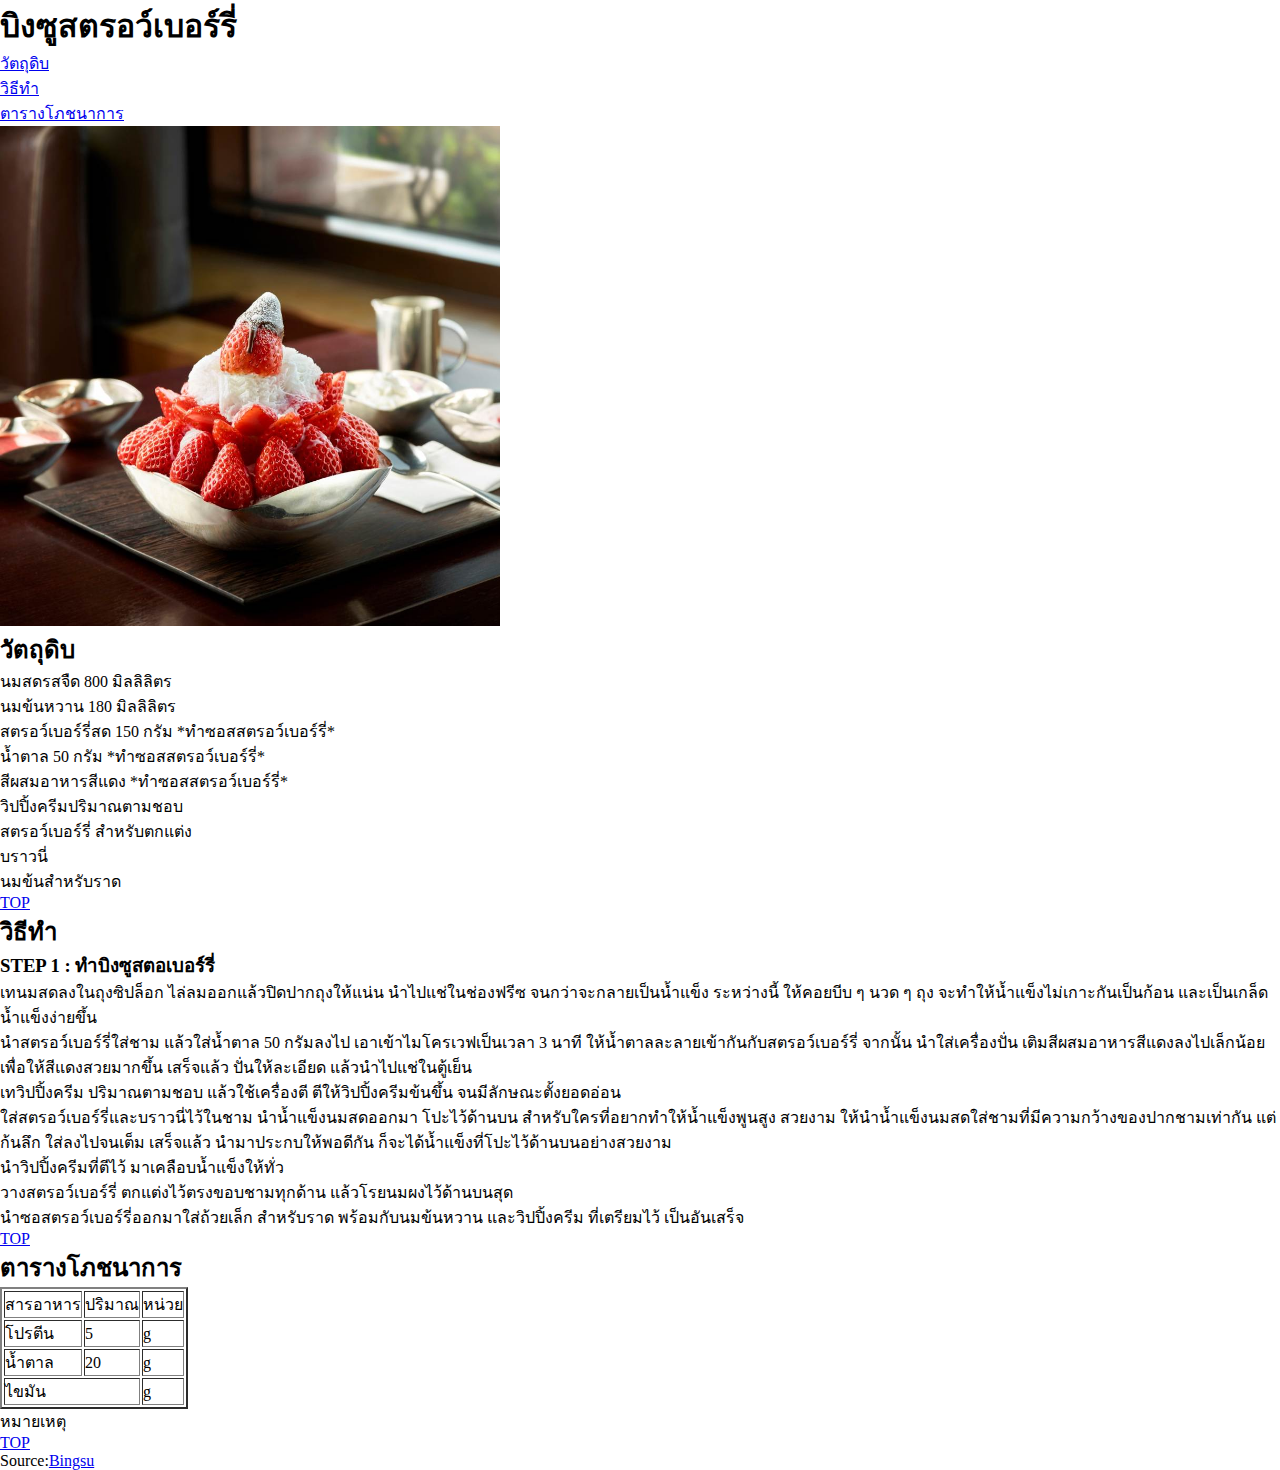
<file: basic_HTML.html>
<!DOCTYPE html>
<html lang="en">
  <head>
    <meta charset="UTF-8" />
    <meta name="viewport" content="width=device-width, initial-scale=1.0" />
    <title>basic HTML</title>
<link rel="preconnect" href="https://fonts.googleapis.com">
<link rel="preconnect" href="https://fonts.gstatic.com" crossorigin>
<link href="https://fonts.googleapis.com/css2?family=Sriracha&display=swap" rel="stylesheet">
<link rel="preconnect" href="https://fonts.googleapis.com">
<link rel="preconnect" href="https://fonts.gstatic.com" crossorigin>
<link href="https://fonts.googleapis.com/css2?family=Itim&family=Sriracha&display=swap" rel="stylesheet">
<link rel="stylesheet" href="style.css" />   
<!-- <style>
  body{
    font-family: "Sriracha", cursive ;
    font-size: 18px;
  }
  h1{font-family: "Itim", cursive;
  color: #FF8383;
  background-color:#FFF8E6;
  }
  h2  {
    color: #FF8383;
  background-color:#FFF8E6;
  }
  h3 {
    color:#D91656;
  }

</style> -->
  </head>
  <body>
    <h1 id="top">บิงซูสตรอว์เบอร์รี่</h1>
    <ul>
      <li><a href="#วัตถุดิบ">วัตถุดิบ</a></li>
      <li><a href="#วิธีทำ">วิธีทำ</a></li>
      <li><a href="#ตารางโภชนาการ">ตารางโภชนาการ</a></li>
    </ul>
    <img src="images/pic2.jpg" alt="บิงซูสตรอว์เบอร์รี่" width="500px" />

    <h2 id="วัตถุดิบ">วัตถุดิบ</h2>
    <ol>
      <li>นมสดรสจืด 800 มิลลิลิตร</li>
      <li>นมข้นหวาน 180 มิลลิลิตร</li>
      <li>สตรอว์เบอร์รี่สด 150 กรัม *ทำซอสสตรอว์เบอร์รี่*</li>
      <li>น้ำตาล 50 กรัม *ทำซอสสตรอว์เบอร์รี่*</li>
      <li>สีผสมอาหารสีแดง *ทำซอสสตรอว์เบอร์รี่*</li>
      <li>วิปปิ้งครีมปริมาณตามชอบ</li>
      <li>สตรอว์เบอร์รี่ สำหรับตกแต่ง</li>
      <li>บราวนี่</li>
      <li>นมข้นสำหรับราด</li>
    </ol>
    <p>
      <a href="#top">TOP</a>
    </p>
    <h2 id="วิธีทำ">วิธีทำ</h2>
    <h3>STEP 1 : ทำบิงซูสตอเบอร์รี่</h3>
    <ul>
      <li >
        เทนมสดลงในถุงซิปล็อก ไล่ลมออกแล้วปิดปากถุงให้แน่น นำไปแช่ในช่องฟรีซ
        จนกว่าจะกลายเป็นน้ำแข็ง ระหว่างนี้ ให้คอยบีบ ๆ นวด ๆ ถุง
        จะทำให้น้ำแข็งไม่เกาะกันเป็นก้อน และเป็นเกล็ดน้ำแข็งง่ายขึ้น
      </li>
      <li>
        นำสตรอว์เบอร์รี่ใส่ชาม แล้วใส่น้ำตาล 50 กรัมลงไป เอาเข้าไมโครเวฟเป็นเวลา
        3 นาที ให้น้ำตาลละลายเข้ากันกับสตรอว์เบอร์รี่ จากนั้น นำใส่เครื่องปั่น
        เติมสีผสมอาหารสีแดงลงไปเล็กน้อย เพื่อให้สีแดงสวยมากขึ้น เสร็จแล้ว
        ปั่นให้ละเอียด แล้วนำไปแช่ในตู้เย็น
      </li>
      <li>
        เทวิปปิ้งครีม ปริมาณตามชอบ แล้วใช้เครื่องตี ตีให้วิปปิ้งครีมข้นขึ้น
        จนมีลักษณะตั้งยอดอ่อน
      </li>
      <li>
        ใส่สตรอว์เบอร์รี่และบราวนี่ไว้ในชาม นำน้ำแข็งนมสดออกมา โปะไว้ด้านบน
        สำหรับใครที่อยากทำให้น้ำแข็งพูนสูง สวยงาม
        ให้นำน้ำแข็งนมสดใส่ชามที่มีความกว้างของปากชามเท่ากัน แต่ก้นลึก
        ใส่ลงไปจนเต็ม เสร็จแล้ว นำมาประกบให้พอดีกัน
        ก็จะได้น้ำแข็งที่โปะไว้ด้านบนอย่างสวยงาม
      </li>
      <li>นำวิปปิ้งครีมที่ตีไว้ มาเคลือบน้ำแข็งให้ทั่ว</li>
      <li>
        วางสตรอว์เบอร์รี่ ตกแต่งไว้ตรงขอบชามทุกด้าน แล้วโรยนมผงไว้ด้านบนสุด
      </li>
      <li>
        นำซอสตรอว์เบอร์รี่ออกมาใส่ถ้วยเล็ก สำหรับราด พร้อมกับนมข้นหวาน
        และวิปปิ้งครีม ที่เตรียมไว้ เป็นอันเสร็จ
      </li>
    </ul>
    <p>
      <a href="#top">TOP</a>
    </p>
  </ul>

  <!-- Table 
      <Elmaent -->
  <h2 id="ตารางโภชนาการ">ตารางโภชนาการ</h2>
    <table border="2">
      <tr>
        <td>สารอาหาร</td>
        <td>ปริมาณ</td>
        <td>หน่วย</td>
      </tr>

      <tr>
        <td>โปรตีน</td>
        <td>5</td>
        <td>g</td>
      </tr>

      <tr>
        <td>น้ำตาล</td>
        <td>20</td>
        <td>g</td>
      </tr>

      <tr>
        <td colspan="2">ไขมัน</td>
        <td>g</td>
      </tr>

    </table>
    <tr>
      <td rowspan="2">หมายเหตุ</td>
      <td></td>
      <td></td>
    </tr>
    <tr>
      <td></td>
      <td></td>
      <td></td>
    </tr>

    <p>
        <a href="#top">TOP</a>
    </p> 
    <p>   
      Source:<a
        href="https://www.sgethai.com/article/%E0%B9%81%E0%B8%88%E0%B8%81-7-%E0%B8%AA%E0%B8%B9%E0%B8%95%E0%B8%A3-%E0%B8%9A%E0%B8%B4%E0%B8%87%E0%B8%8B%E0%B8%B9-%E0%B8%A3%E0%B8%AA%E0%B8%8A%E0%B8%B2%E0%B8%95%E0%B8%B4%E0%B8%A2%E0%B8%AD%E0%B8%94/"
        >Bingsu</a
      >
    </p>
    <!--   <td>   -->
  </body>
</html>
</file>
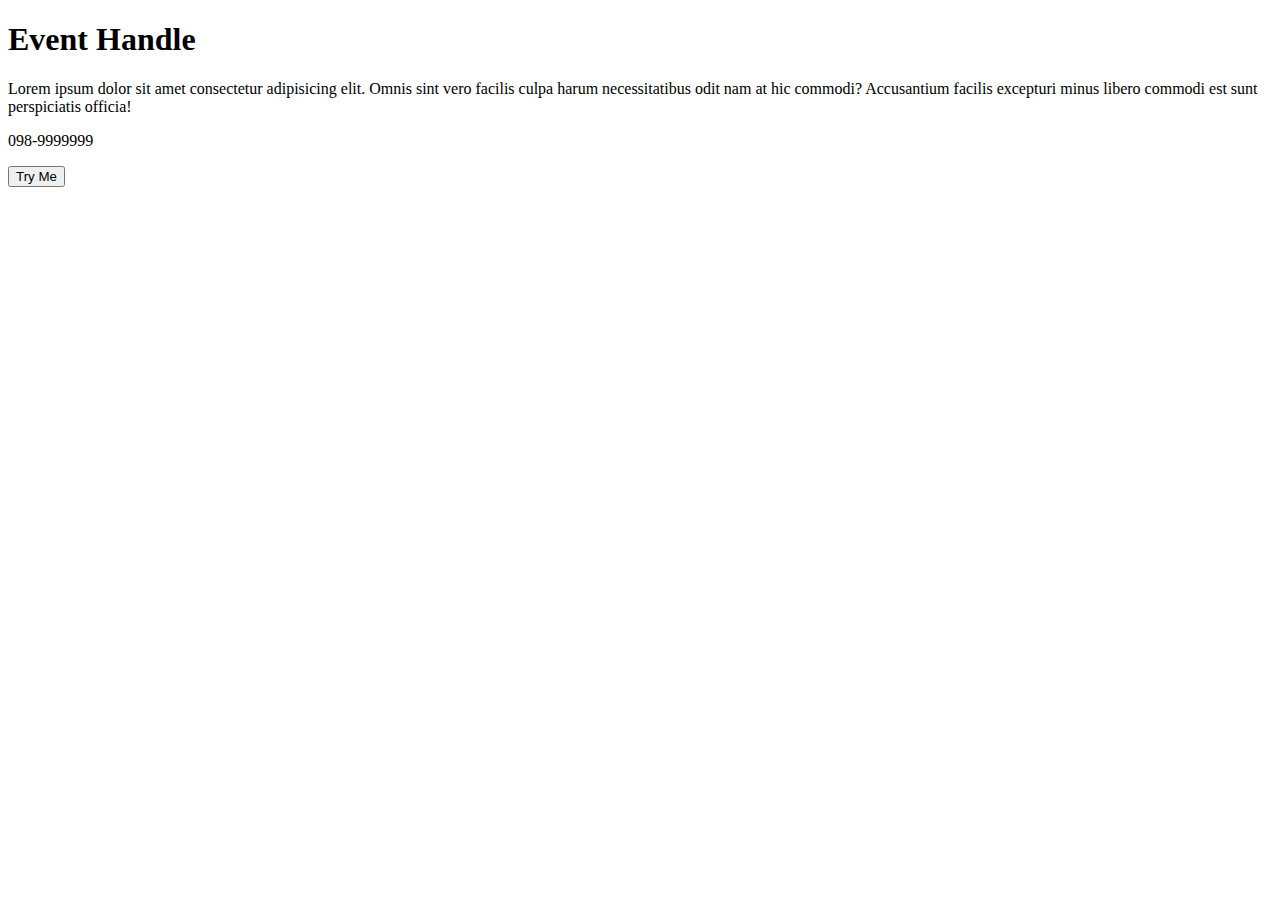
<file: event_handle.html>
<!DOCTYPE html>
<html lang="en">
<head>
    <meta charset="UTF-8">
    <meta name="viewport" content="width=device-width, initial-scale=1.0">
    <title>Document</title>
    <style>
        .redText {
            color: red;
        }
    </style>
    <!-- JavaScript Start Here -->
    <script>
         document.addEventListener("DOMContentLoaded", ()=> {
            document.querySelector("#trymeBtn").onclick = ()=>
            document.querySelector("#detail").innerHTML= "<h2 class='redText'>Hello Event Handler</h2>";
            document.querySelector("#tel").innerText = "098-9999999";
            
            {};
            });
       
    </script>
</head>
<body>
    <h1>Event Handle</h1>
    <p id="detail">Lorem ipsum dolor sit amet consectetur adipisicing elit. Omnis sint vero facilis culpa harum necessitatibus odit nam at hic commodi? Accusantium facilis excepturi minus libero commodi est sunt perspiciatis officia!</p>

    <p id="tel">02-12345678</p>
 
    <button id="trymeBtn">Try Me</button>
</body>
</html>
</file>
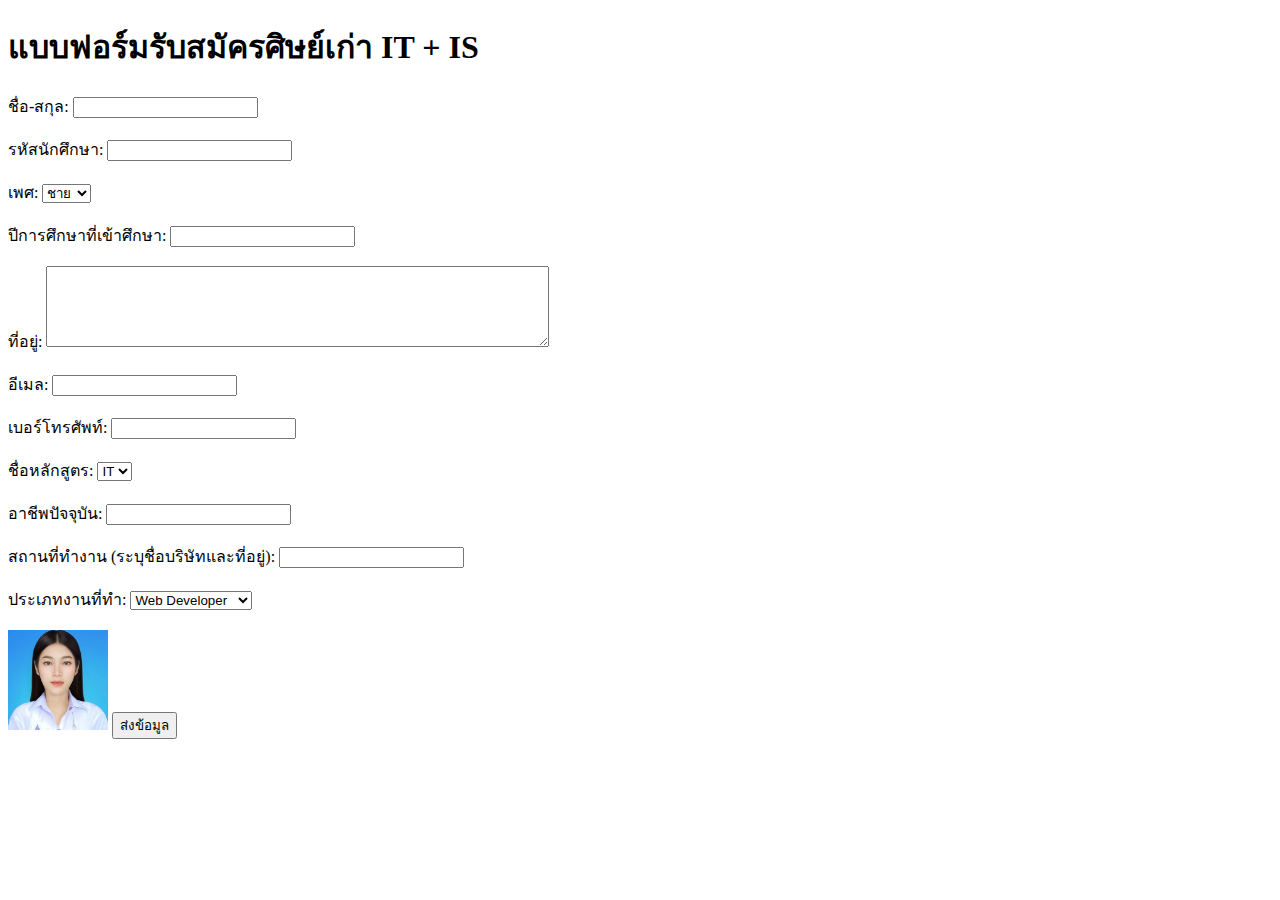
<file: form.html>
<!DOCTYPE html>
<html lang="en">
<head>
    <meta charset="UTF-8">
    <meta name="viewport" content="width=device-width, initial-scale=1.0">
    <title>แบบฟอร์มรับสมัครศิษย์เก่า IT + IS</title>
</head>
<body>
    <h1>แบบฟอร์มรับสมัครศิษย์เก่า IT + IS</h1>
    <form action="#" method="post" enctype="multipart/form-data">
        <!-- ชื่อ-สกุล -->
        <label for="fullName">ชื่อ-สกุล:</label>
        <input type="text" id="fullName" name="fullName" required><br><br>

        <!-- รหัสนักศึกษา -->
        <label for="studentID">รหัสนักศึกษา:</label>
        <input type="text" id="studentID" name="studentID" required><br><br>

        <!-- เพศ -->
        <label for="gender">เพศ:</label>
        <select id="gender" name="gender" required>
            <option value="male">ชาย</option>
            <option value="female">หญิง</option>
            <option value="other">อื่นๆ</option>
        </select><br><br>

        <!-- ปีการศึกษา -->
        <label for="admissionYear">ปีการศึกษาที่เข้าศึกษา:</label>
        <input type="number" id="admissionYear" name="admissionYear" required><br><br>

        <!-- ที่อยู่ -->
        <label for="address">ที่อยู่:</label>
        <textarea id="address" name="address" rows="5" cols="60" required></textarea><br><br>

        <!-- อีเมล -->
        <label for="email">อีเมล:</label>
        <input type="email" id="email" name="email" required><br><br>

        <!-- เบอร์โทร -->
        <label for="phone">เบอร์โทรศัพท์:</label>
        <input type="tel" id="phone" name="phone" required><br><br>

        <!-- ชื่อหลักสูตร -->
        <label for="program">ชื่อหลักสูตร:</label>
        <select id="program" name="program" required>
            <option value="it">IT</option>
            <option value="is">IS</option>
        </select><br><br>

        <!-- อาชีพปัจจุบัน -->
        <label for="currentJob">อาชีพปัจจุบัน:</label>
        <input type="text" id="currentJob" name="currentJob" required><br><br>

        <!-- สถานที่ทำงาน -->
        <label for="workPlace">สถานที่ทำงาน (ระบุชื่อบริษัทและที่อยู่):</label>
        <input type="text" id="workPlace" name="workPlace" required><br><br>

        <!-- ประเภทงาน -->
        <label for="jobType">ประเภทงานที่ทำ:</label>
        <select id="jobType" name="jobType" required>
            <option value="webDeveloper">Web Developer</option>
            <option value="sa">SA</option>
            <option value="graphicDesign">Graphic Design</option>
            <option value="digitalMarketing">Digital Marketing</option>
        </select>
        <br><br>
<!-- รูปถ่าย -->
<img src="images/vkk.jpg" alt="บิงซูสตรอว์เบอร์รี่" width="100px" />
  
<button type="submit">ส่งข้อมูล</button>

    </form>
</body>
</html>
</file>
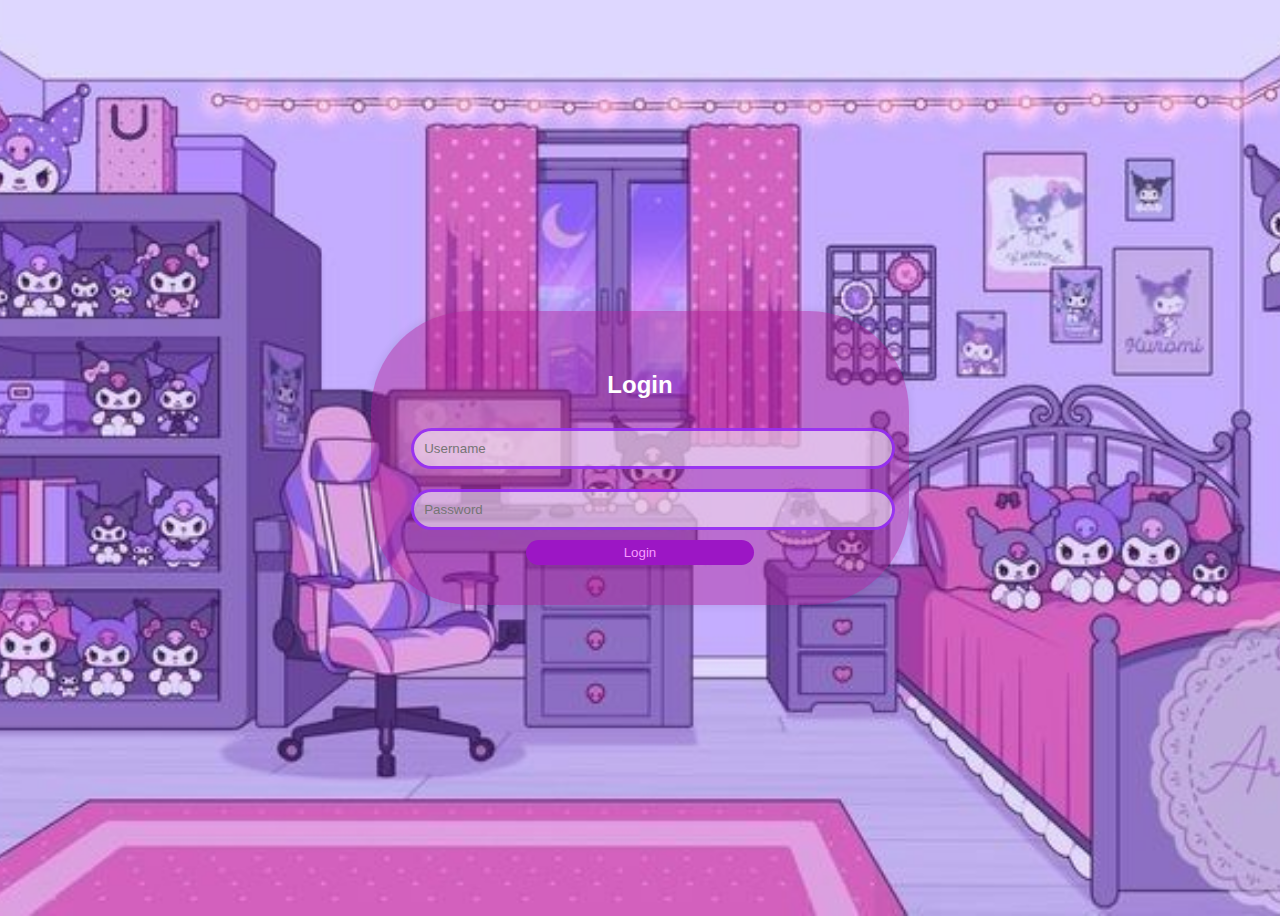
<file: login.html>
<!DOCTYPE html>
<html lang="en">
<head>
    <meta charset="UTF-8">
    <meta name="viewport" content="width=device-width, initial-scale=1.0">
    <title>Login Page</title> 
    <style>
         body {
            font-family: Arial, sans-serif;
            display: flex;
            justify-content: center;
            align-items: center;
            height: 100vh;
            background: url(images/bg1.jpg) no-repeat ;
            background-size: cover ;
            background-position: center ;
        }
        .login-container {
            background: rgba(172, 28, 148, 0.438);
            padding: 40px;
            border-radius: 100px ;
            
            box-shadow: 0px 0px 10px rgba(0, 0, 0, 0.1);
            text-align: center;
        }
        input {
            width: 100%;
            padding: 10px;
            margin: 10px 0;
            border: 1px solid black;
            border-radius: 5px;
        }
        button {
            background: rgb(156, 22, 197);
            color: rgb(247, 156, 255);
            padding: 5px;
            border: black;
            cursor: pointer;
            width: 50%;
            border-radius: 100px;
        }
        button:hover {
            color: rgb(255, 254, 193);
            background: rgb(104, 207, 255);
        }
        .inputbox{
            color: rgb(201, 26, 236);
            background-color: rgba(255, 255, 255, 0.534);
            border: none;
            outline: none;
            border: 3px solid rgba(134, 17, 243, 0.795);
            border-radius: 40px;

        }
        .lg{
            color: rgb(255, 255, 255);
           
        }

    </style>
    
</head>
<script>
    function login() {
        const username = document.getElementById("username").value;
        const password = document.getElementById("password").value;
        const message = document.getElementById("message");
        
    }
</script>
<body>
    <div class="login-container">
        <h2 class="lg">Login</h2>
        <input class="inputbox" type="text" id="username" placeholder="Username" required>
        <input class="inputbox" type="password" id="password" placeholder="Password" required>
        <button onclick="login()">Login</button>
    </div>
    
    
</body>
</html>
</file>
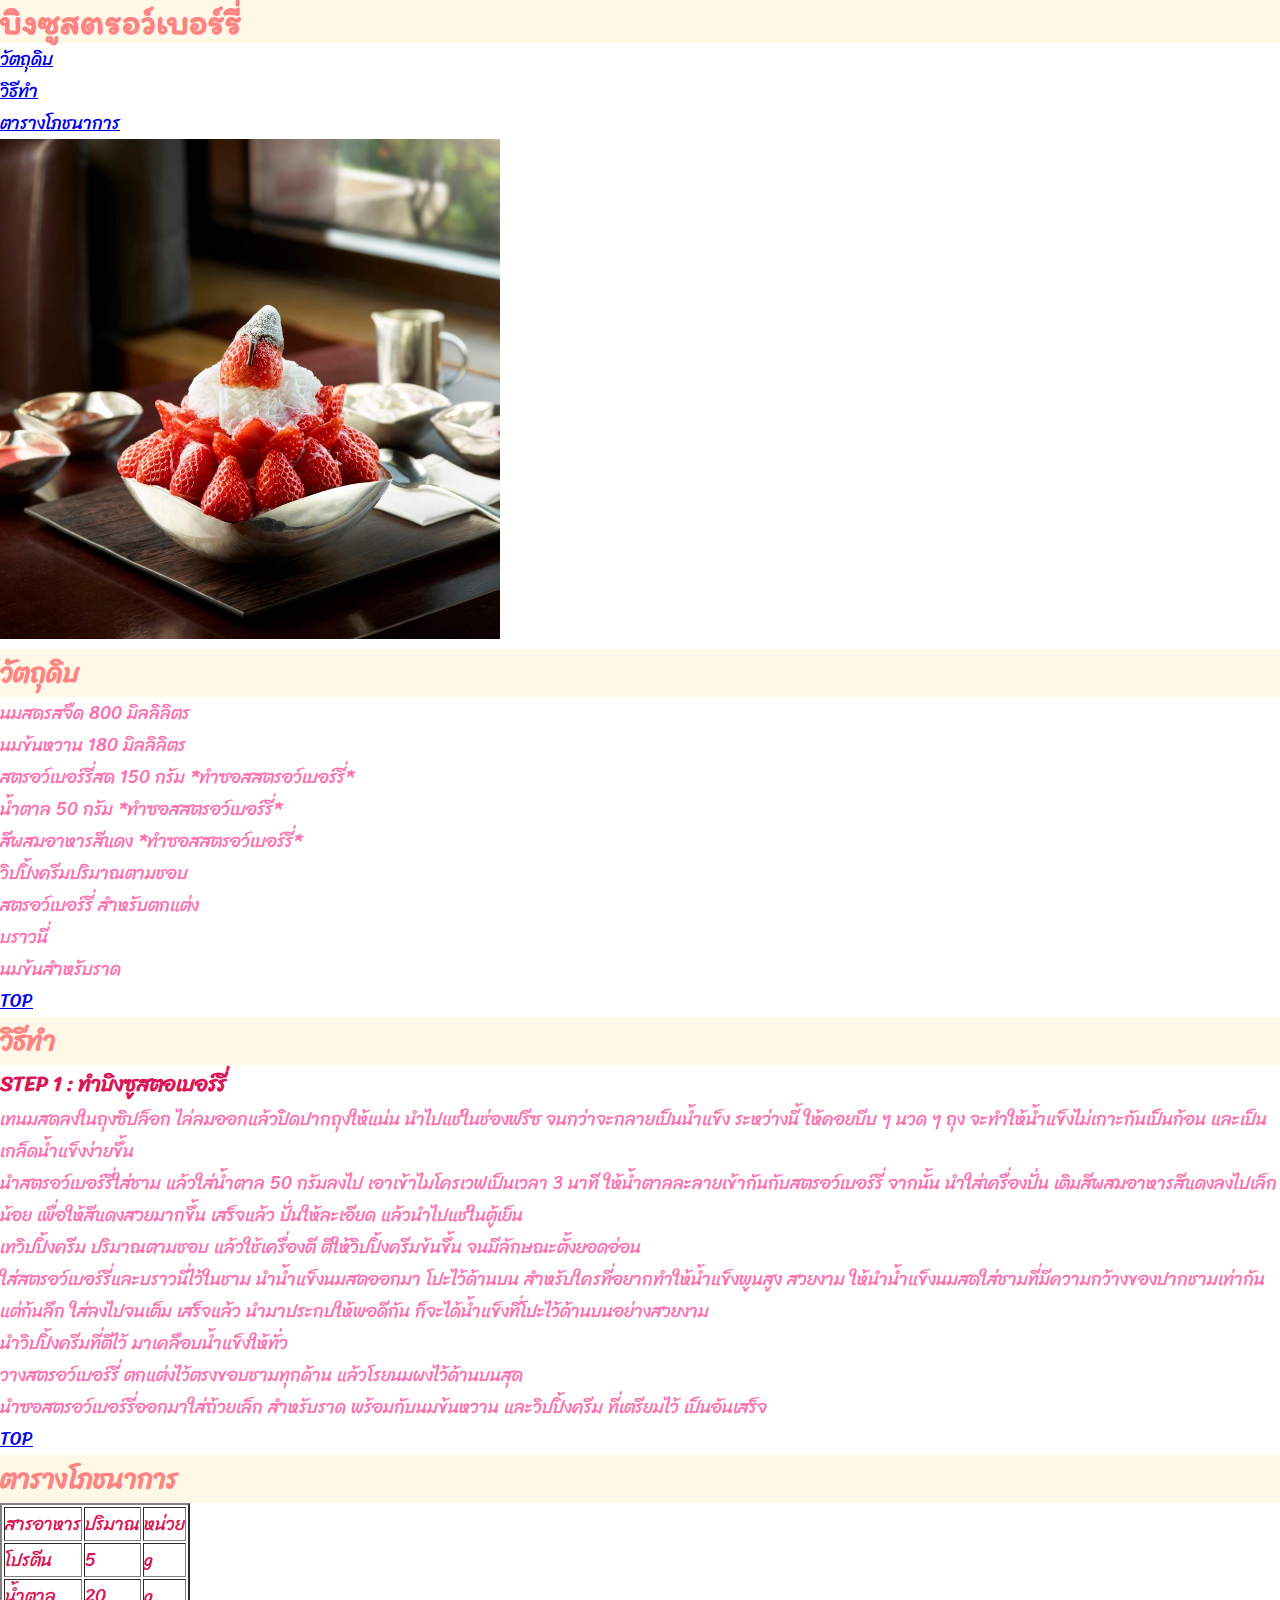
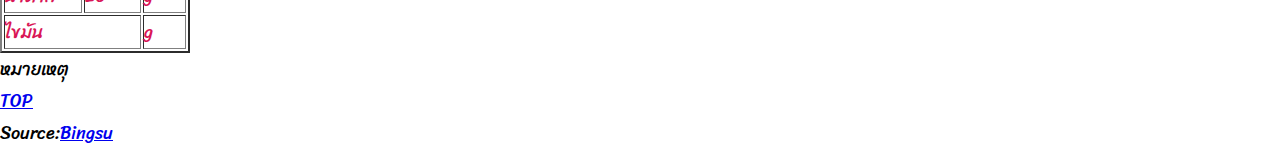
<file: menu.html>
<!DOCTYPE html>
<html lang="en">
  <head>
    <meta charset="UTF-8" />
    <meta name="viewport" content="width=device-width, initial-scale=1.0" />
    <title>basic HTML</title>
<link rel="preconnect" href="https://fonts.googleapis.com">
<link rel="preconnect" href="https://fonts.gstatic.com" crossorigin>
<link href="https://fonts.googleapis.com/css2?family=Sriracha&display=swap" rel="stylesheet">
<link rel="preconnect" href="https://fonts.googleapis.com">
<link rel="preconnect" href="https://fonts.gstatic.com" crossorigin>
<link href="https://fonts.googleapis.com/css2?family=Itim&family=Sriracha&display=swap" rel="stylesheet">
<link rel="stylesheet" href="style.css" />   
<style>
  body{
    font-family: "Sriracha", cursive ;
    font-size: 18px;
  }
  h1{font-family: "Itim", cursive;
  color: #FF8383;
  background-color:#FFF8E6;
  }
  h2  {
    color: #FF8383;
  background-color:#FFF8E6;
  }
  h3 {
    color:#D91656;
  }

</style>
  </head>
  <body>
    <h1 id="top">บิงซูสตรอว์เบอร์รี่</h1>
    <ul>
      <li><a href="#วัตถุดิบ">วัตถุดิบ</a></li>
      <li><a href="#วิธีทำ">วิธีทำ</a></li>
      <li><a href="#ตารางโภชนาการ">ตารางโภชนาการ</a></li>
    </ul>
    <img src="images/pic2.jpg" alt="บิงซูสตรอว์เบอร์รี่" width="500px" />

    <h2 id="วัตถุดิบ">วัตถุดิบ</h2>
    <ol  style="color: #ff6fae;">
      <li>นมสดรสจืด 800 มิลลิลิตร</li>
      <li>นมข้นหวาน 180 มิลลิลิตร</li>
      <li>สตรอว์เบอร์รี่สด 150 กรัม *ทำซอสสตรอว์เบอร์รี่*</li>
      <li>น้ำตาล 50 กรัม *ทำซอสสตรอว์เบอร์รี่*</li>
      <li>สีผสมอาหารสีแดง *ทำซอสสตรอว์เบอร์รี่*</li>
      <li>วิปปิ้งครีมปริมาณตามชอบ</li>
      <li>สตรอว์เบอร์รี่ สำหรับตกแต่ง</li>
      <li>บราวนี่</li>
      <li>นมข้นสำหรับราด</li>
    </ol>
    <p>
      <a href="#top">TOP</a>
    </p>
    <h2 id="วิธีทำ">วิธีทำ</h2>
    <h3>STEP 1 : ทำบิงซูสตอเบอร์รี่</h3>
    <ul style="color: #ff6fae;">
      <li >
        เทนมสดลงในถุงซิปล็อก ไล่ลมออกแล้วปิดปากถุงให้แน่น นำไปแช่ในช่องฟรีซ
        จนกว่าจะกลายเป็นน้ำแข็ง ระหว่างนี้ ให้คอยบีบ ๆ นวด ๆ ถุง
        จะทำให้น้ำแข็งไม่เกาะกันเป็นก้อน และเป็นเกล็ดน้ำแข็งง่ายขึ้น
      </li>
      <li>
        นำสตรอว์เบอร์รี่ใส่ชาม แล้วใส่น้ำตาล 50 กรัมลงไป เอาเข้าไมโครเวฟเป็นเวลา
        3 นาที ให้น้ำตาลละลายเข้ากันกับสตรอว์เบอร์รี่ จากนั้น นำใส่เครื่องปั่น
        เติมสีผสมอาหารสีแดงลงไปเล็กน้อย เพื่อให้สีแดงสวยมากขึ้น เสร็จแล้ว
        ปั่นให้ละเอียด แล้วนำไปแช่ในตู้เย็น
      </li>
      <li>
        เทวิปปิ้งครีม ปริมาณตามชอบ แล้วใช้เครื่องตี ตีให้วิปปิ้งครีมข้นขึ้น
        จนมีลักษณะตั้งยอดอ่อน
      </li>
      <li>
        ใส่สตรอว์เบอร์รี่และบราวนี่ไว้ในชาม นำน้ำแข็งนมสดออกมา โปะไว้ด้านบน
        สำหรับใครที่อยากทำให้น้ำแข็งพูนสูง สวยงาม
        ให้นำน้ำแข็งนมสดใส่ชามที่มีความกว้างของปากชามเท่ากัน แต่ก้นลึก
        ใส่ลงไปจนเต็ม เสร็จแล้ว นำมาประกบให้พอดีกัน
        ก็จะได้น้ำแข็งที่โปะไว้ด้านบนอย่างสวยงาม
      </li>
      <li>นำวิปปิ้งครีมที่ตีไว้ มาเคลือบน้ำแข็งให้ทั่ว</li>
      <li>
        วางสตรอว์เบอร์รี่ ตกแต่งไว้ตรงขอบชามทุกด้าน แล้วโรยนมผงไว้ด้านบนสุด
      </li>
      <li>
        นำซอสตรอว์เบอร์รี่ออกมาใส่ถ้วยเล็ก สำหรับราด พร้อมกับนมข้นหวาน
        และวิปปิ้งครีม ที่เตรียมไว้ เป็นอันเสร็จ
      </li>
    </ul>
    <p>
      <a href="#top">TOP</a>
    </p>
  </ul>

  <!-- Table 
      <Elmaent -->
  <h2 id="ตารางโภชนาการ">ตารางโภชนาการ</h2>
    <table border="2">
      <tr style="color: #D91656;">
        <td>สารอาหาร</td>
        <td>ปริมาณ</td>
        <td>หน่วย</td>
      </tr>

      <tr style="color: #D91656;">
        <td>โปรตีน</td>
        <td>5</td>
        <td>g</td>
      </tr>

      <tr style="color: #D91656;">
        <td>น้ำตาล</td>
        <td>20</td>
        <td>g</td>
      </tr>

      <tr style="color: #D91656;">
        <td colspan="2">ไขมัน</td>
        <td>g</td>
      </tr>

    </table>
    <tr>
      <td rowspan="2">หมายเหตุ</td>
      <td></td>
      <td></td>
    </tr>
    <tr>
      <td></td>
      <td></td>
      <td></td>
    </tr>

    <p>
        <a href="#top">TOP</a>
    </p> 
    <p>   
      Source:<a
        href="https://www.sgethai.com/article/%E0%B9%81%E0%B8%88%E0%B8%81-7-%E0%B8%AA%E0%B8%B9%E0%B8%95%E0%B8%A3-%E0%B8%9A%E0%B8%B4%E0%B8%87%E0%B8%8B%E0%B8%B9-%E0%B8%A3%E0%B8%AA%E0%B8%8A%E0%B8%B2%E0%B8%95%E0%B8%B4%E0%B8%A2%E0%B8%AD%E0%B8%94/"
        >Bingsu</a
      >
    </p>
    <!--   <td>   -->
  </body>
</html>
</file>
<file: style.css>
*,
*:before,
*:after {
  margin:0;
  padding:0;
  box-sizing: border-box;
}
.second {
    position: relative;
    bottom: 20px;
    /* right: ;
    bottom: ;  */
  }
  .nav {
    margin: 20px;
    position: relative;
    background-color: lightblue;
  }
  .header {
    position: absolute;
    background-color: yellow;
    bottom: 20px;
  }
  .footer{
    position: fixed;
    width: 100px;
    top: 20px;
    right: 50px;
    background-color: pink;
  }
  /*********** Finat **********/
  .box{
    float:left ;
    width: 300px;
    background-color: yellow;
    margin: 15px;
    padding: 10px;
    border: 1px solid red;
  }
  .newrow{
    clear: left;
  }
  .clear{
    clear: both;
  }
  .foot{
    background-color: greenyellow;
  }
  .pic{
    float: left;
    width: 300px;
    margin: 15px;
  }
</file>
